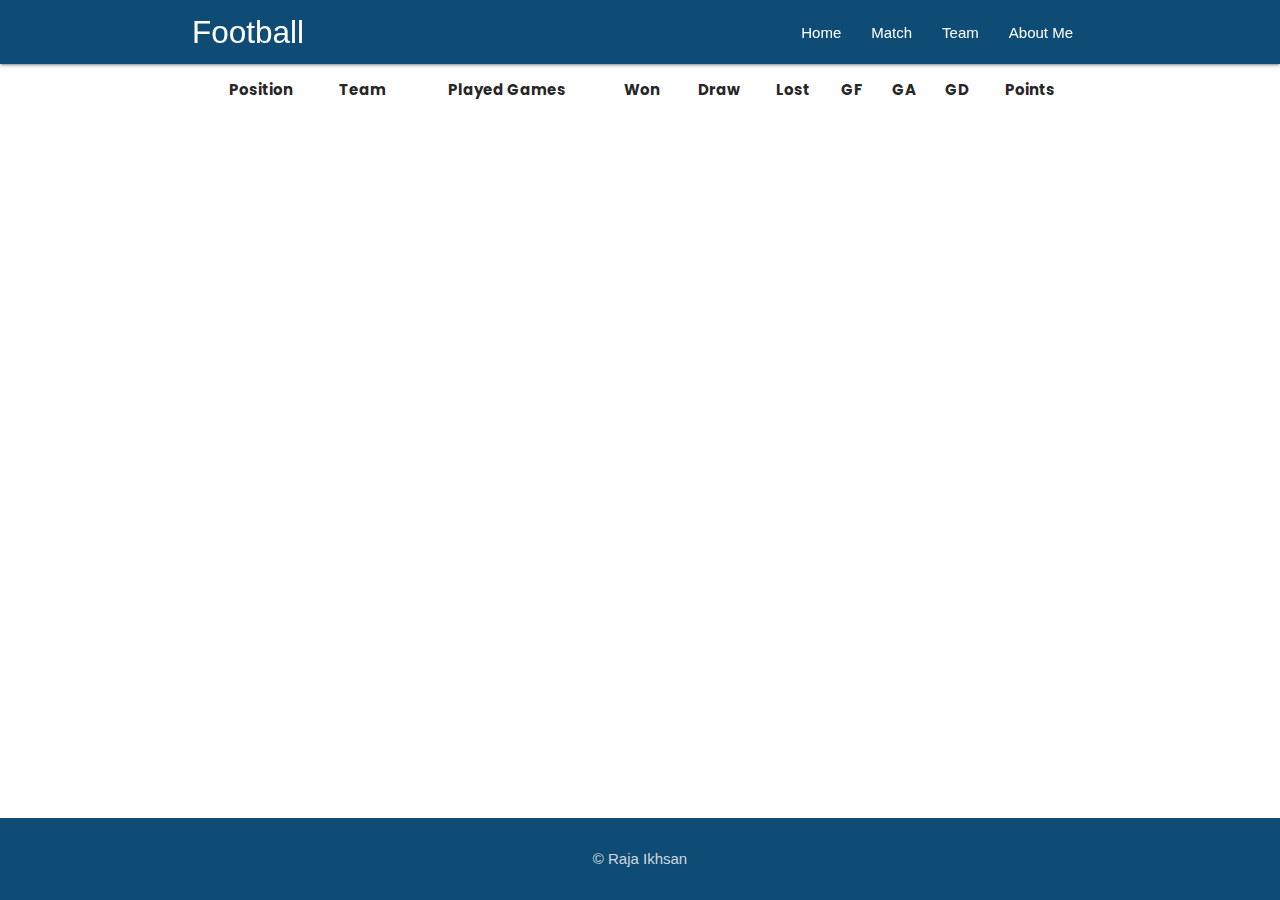
<file: Index.html>
<!DOCTYPE html>
<html lang="en">

<head>
    <meta charset="UTF-8">
    <meta name="viewport" content="width=device-width, initial-scale=1.0">
    <meta http-equiv="X-UA-Compatible" content="ie=edge">
    <meta name="theme-color" content="#8fd3f4" />
    <title>Football</title>
    <link rel="apple-touch-icon" href="./assets/icons/soccer-192.png">
    <link rel="shortcut icon" href="./assets/icons/soccer-192.png" type="image/x-icon">
    <link rel="manifest" href="manifest.json">
    <link rel="stylesheet" href="./css/materialize.css">
    <link rel="stylesheet" href="./css/style.css">

</head>

<body>
    <header>
        <!-- Dekstop -->
        <div class="navbar-fixed">
            <nav>
                <div class="nav-wrapper container">
                    <a href="#!" class="brand-logo">Football</a>
                    <a href="#" data-target="mobile-nav" class="sidenav-trigger">☰</a>

                    <ul class="topnav right hide-on-med-and-down">

                    </ul>
                </div>
            </nav>
        </div>

        <!-- Mobile -->
        <ul id="mobile-nav" class="sidenav">
            <li>
                <ul class="mobilenav">
                </ul>
            </li>
        </ul>
    </header>
    <main>

        <div class="container">
            <div class="row justify-center f-column align-item-center center-align">
                <div class="col s12 m12 l12" id="main-display">

                    <div class="preloader-background">
                        <div class="preloader-wrapper small active">
                            <div class="spinner-layer spinner-green-only">
                                <div class="circle-clipper left">
                                    <div class="circle"></div>
                                </div>
                                <div class="gap-patch">
                                    <div class="circle"></div>
                                </div>
                                <div class="circle-clipper right">
                                    <div class="circle"></div>
                                </div>
                            </div>
                        </div>
                    </div>

                </div>
            </div>
        </div>
    </main>
    <footer class=" page-footer">
        <div class="container">
            <div class="footer-copyright">
                <div class="row justify-center">
                    <div class="col">
                        &copy;  Raja Ikhsan</div>
                </div>
            </div>
        </div>
    </footer>

    <script src="./js/init.js"></script>
    <script src="./js/api.js" defer></script>
    <script src="./js/idb.js" defer></script>
    <script src="./js/DB.js" defer></script>
    <script src="./js/functions.js" defer></script>
    <script src="./js/materialize.js" defer></script>
    <script src="./js/script.js" defer></script>
    
</body>

</html>
</file>
<file: css/style.css>
@import url('https://fonts.googleapis.com/css2?family=Poppins:wght@500&display=swap');
  
  h1,h2,h3,h4,h5{
      margin-block-start: 0em;
      margin-block-end: 0em;
      margin-inline-start: 0px;
      margin-inline-end: 0px;
  }

    p{
    margin: 0;  
  }

main{
    font-family: Poppins, sans-serif
}

  nav,.footer-copyright,.page-footer{
      background-color:  #0f4c75 !important;
  }
  .waves-effect.waves-cyan .waves-ripple {
       background-color: #0f4c75;
  }
  .preloader-background {
      display: flex;
      align-items: center;
      justify-content: center;
      background-color: rgb(255, 255, 255);	
      position: fixed;
      z-index: 1000;
      top: 0;
      left: 0;
      right: 0;
      bottom: 0;	
  }
  .fade-out{
      display: none !important;
  }

  @media only screen and (max-width : 600px){
      .team-wraper-top{
          display: block !important;
      }
  }
  body {
      display: flex;
      min-height: 100vh;
      flex-direction: column;
    }
  
    main {
      flex: 1 0 auto;
    }
  

  main{
      padding: 0em 0;
  }
  /* Home */
  img.cres{
      height: 4em;
      margin-right: .5em;
  }
  /* Team */
  .team-logo{
      max-height: 40vh;
  }
  .team-name {
      min-height: 100% !important;
  }
  /* Match */
  #match .card{
      height: 200px;
  }
  
  
  
  /* FlexBox */
  .d-flex{
      display: flex;
  }
  .f-width-100 > *{
      width: 100%;
      scale: 1;
  }
  .f-wrap{
      flex-wrap: wrap;
      flex-direction: row;
  }
  .justify-center{
      display: flex;
      justify-content: center;
  }
  .justify-center > {
      margin-left: 0 !important;
  }
  .align-item-center{
      display: flex;
      align-items: center;
  }
  .space-betwen{
      justify-content: space-between;
  }
  .f-column{
      flex-direction: column !important;
  }

  /* padding */
  .p-0{
      padding: 0 !important;
  }
  .p-2{
      padding: 2em;
  }
  .pt-1{
      padding-top: 1em;
  }
  .pt-2{
      padding-top: 2em;
  }
  .pt-3{
      padding-top: 3em;
  }
  /* margin */
  .mb-0{
      margin-bottom: 0;
  }
  .mb-1{
      margin-bottom: 1em;
  }
  
  /* button */
  .btn-back{
      background-color: #0f4c75;
  }
</file>
